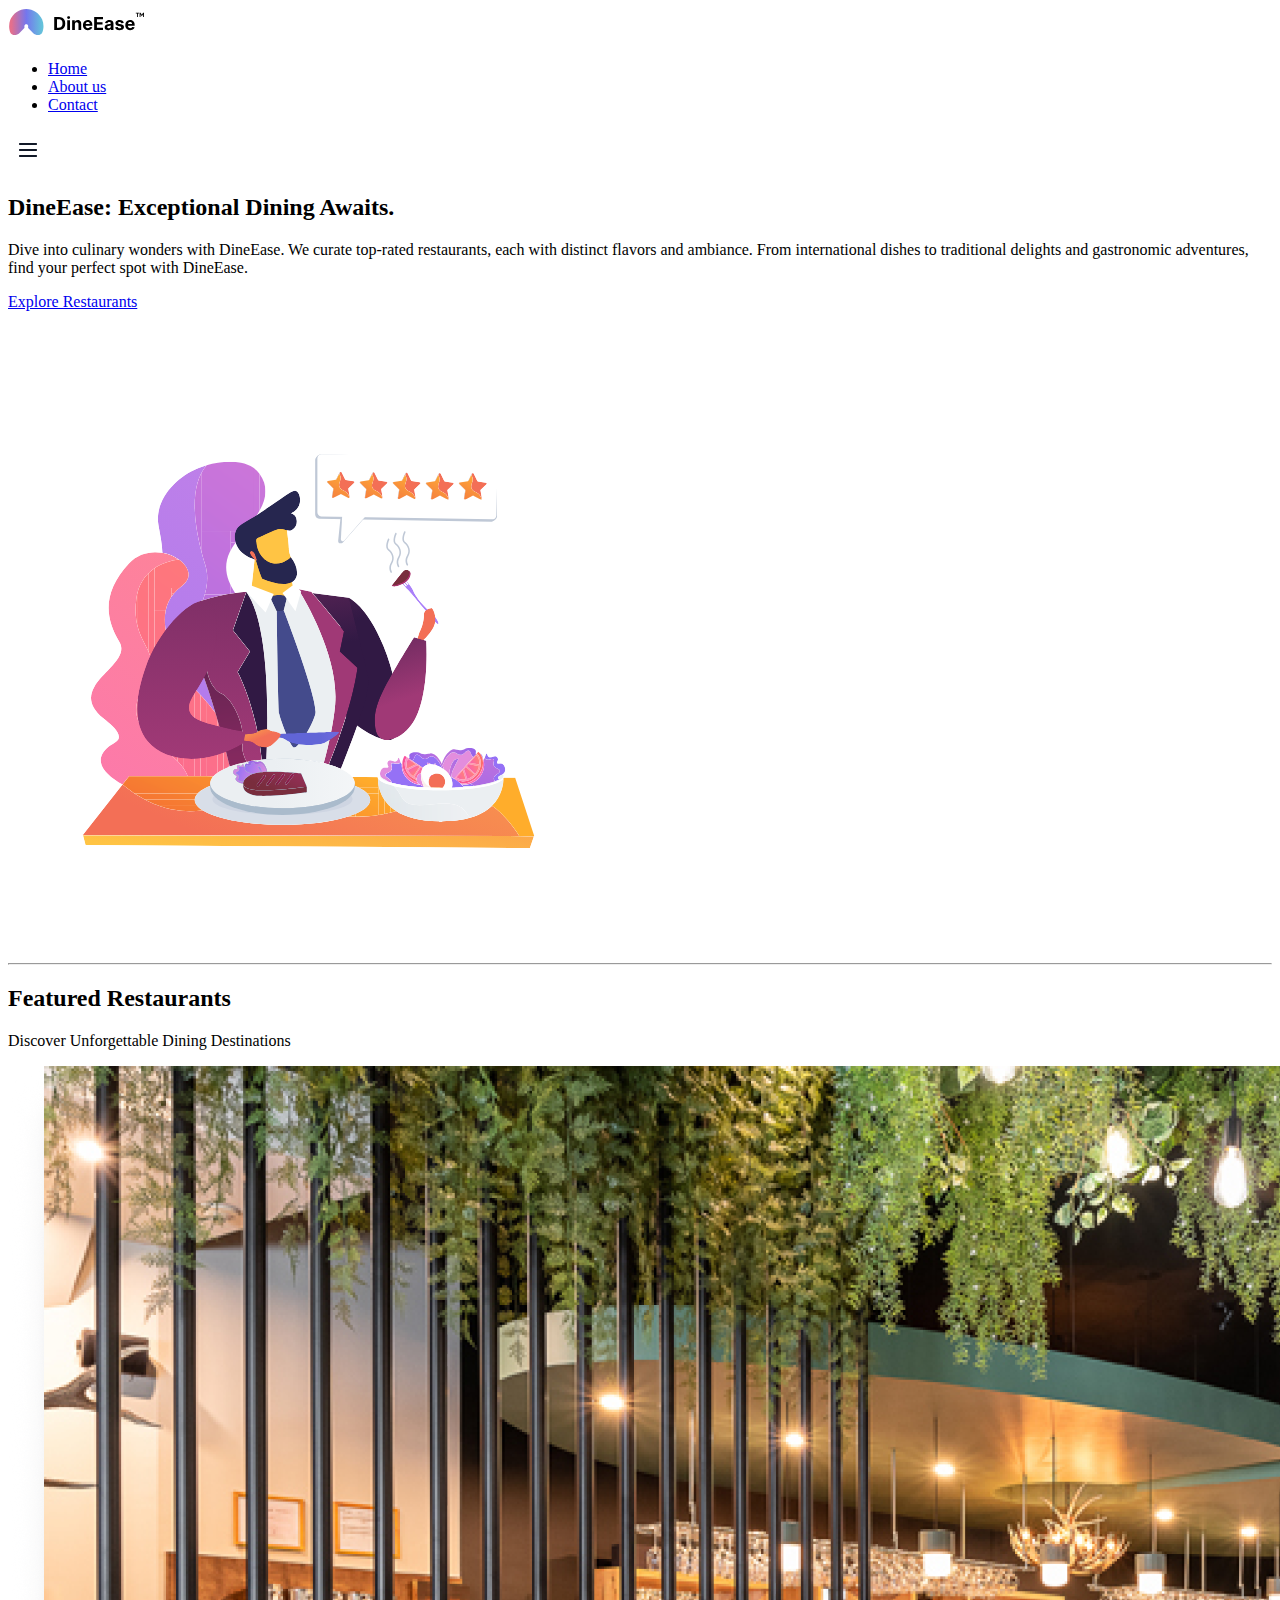
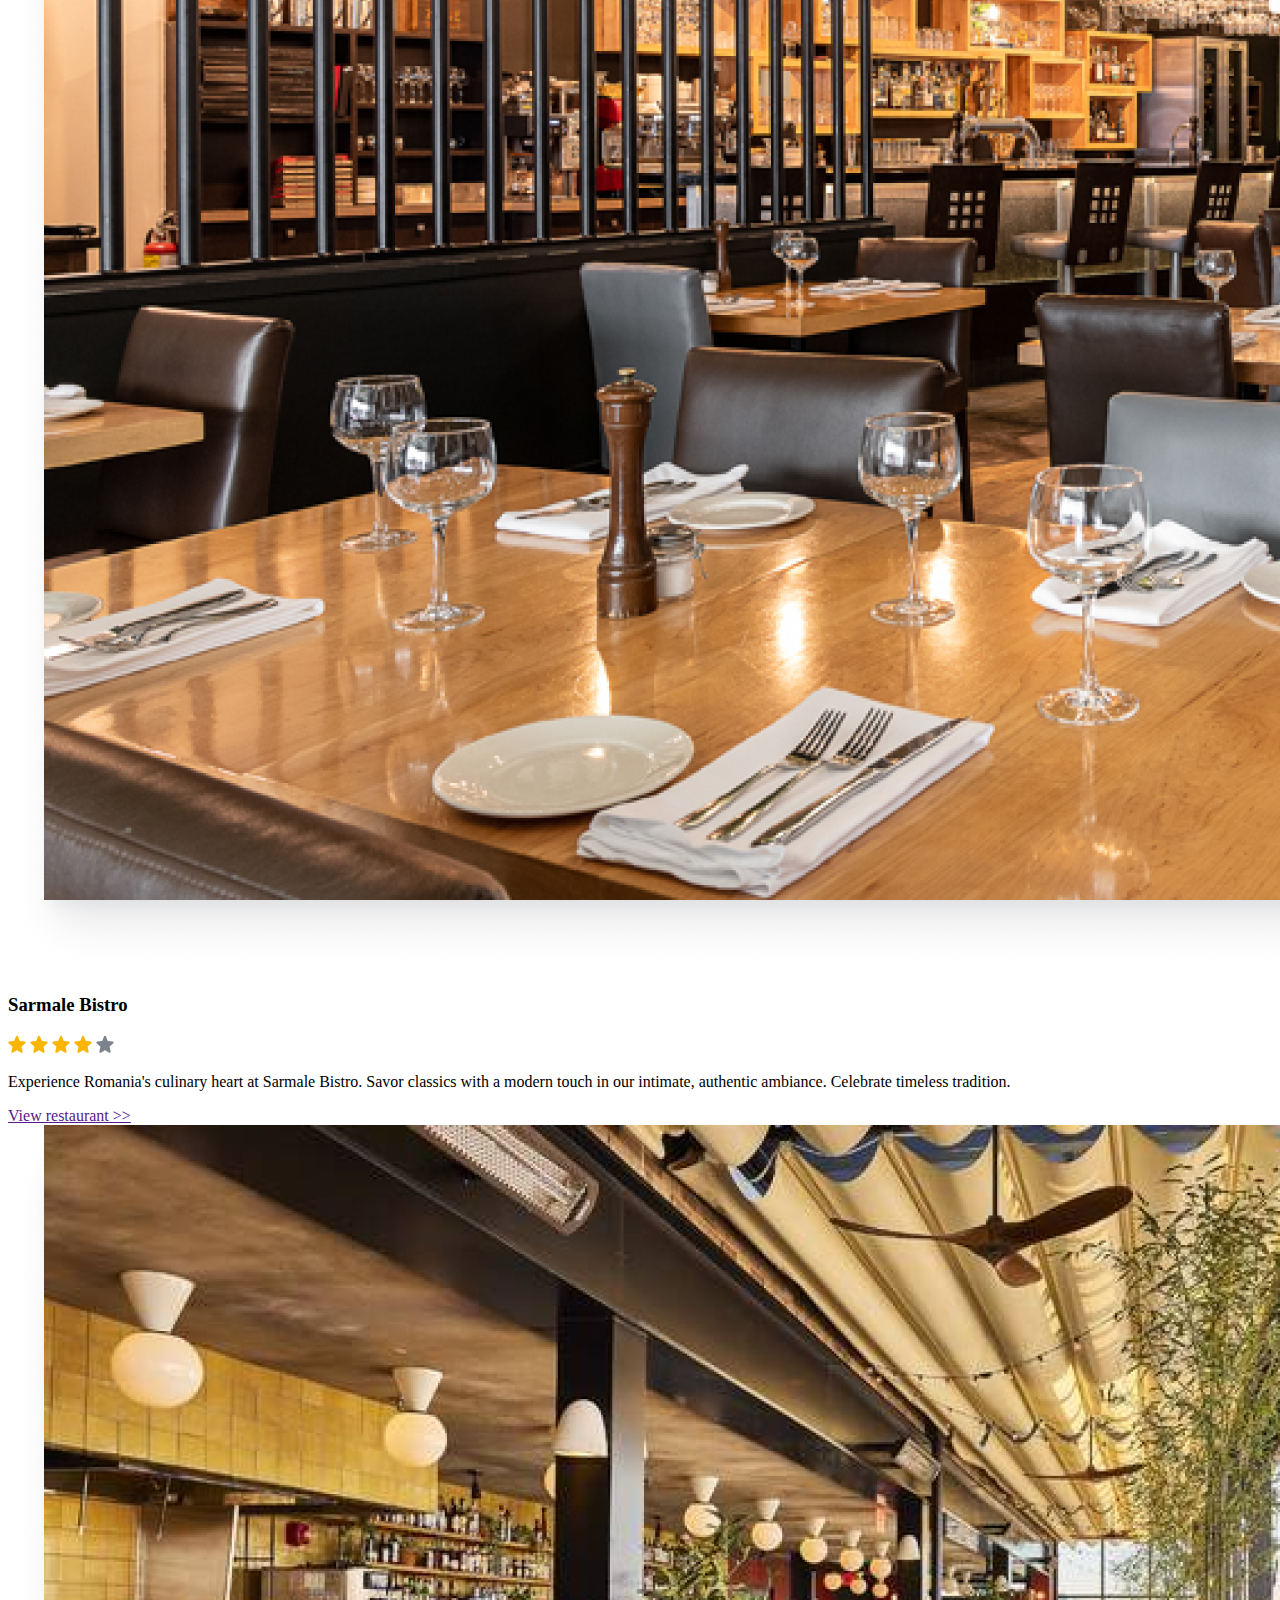
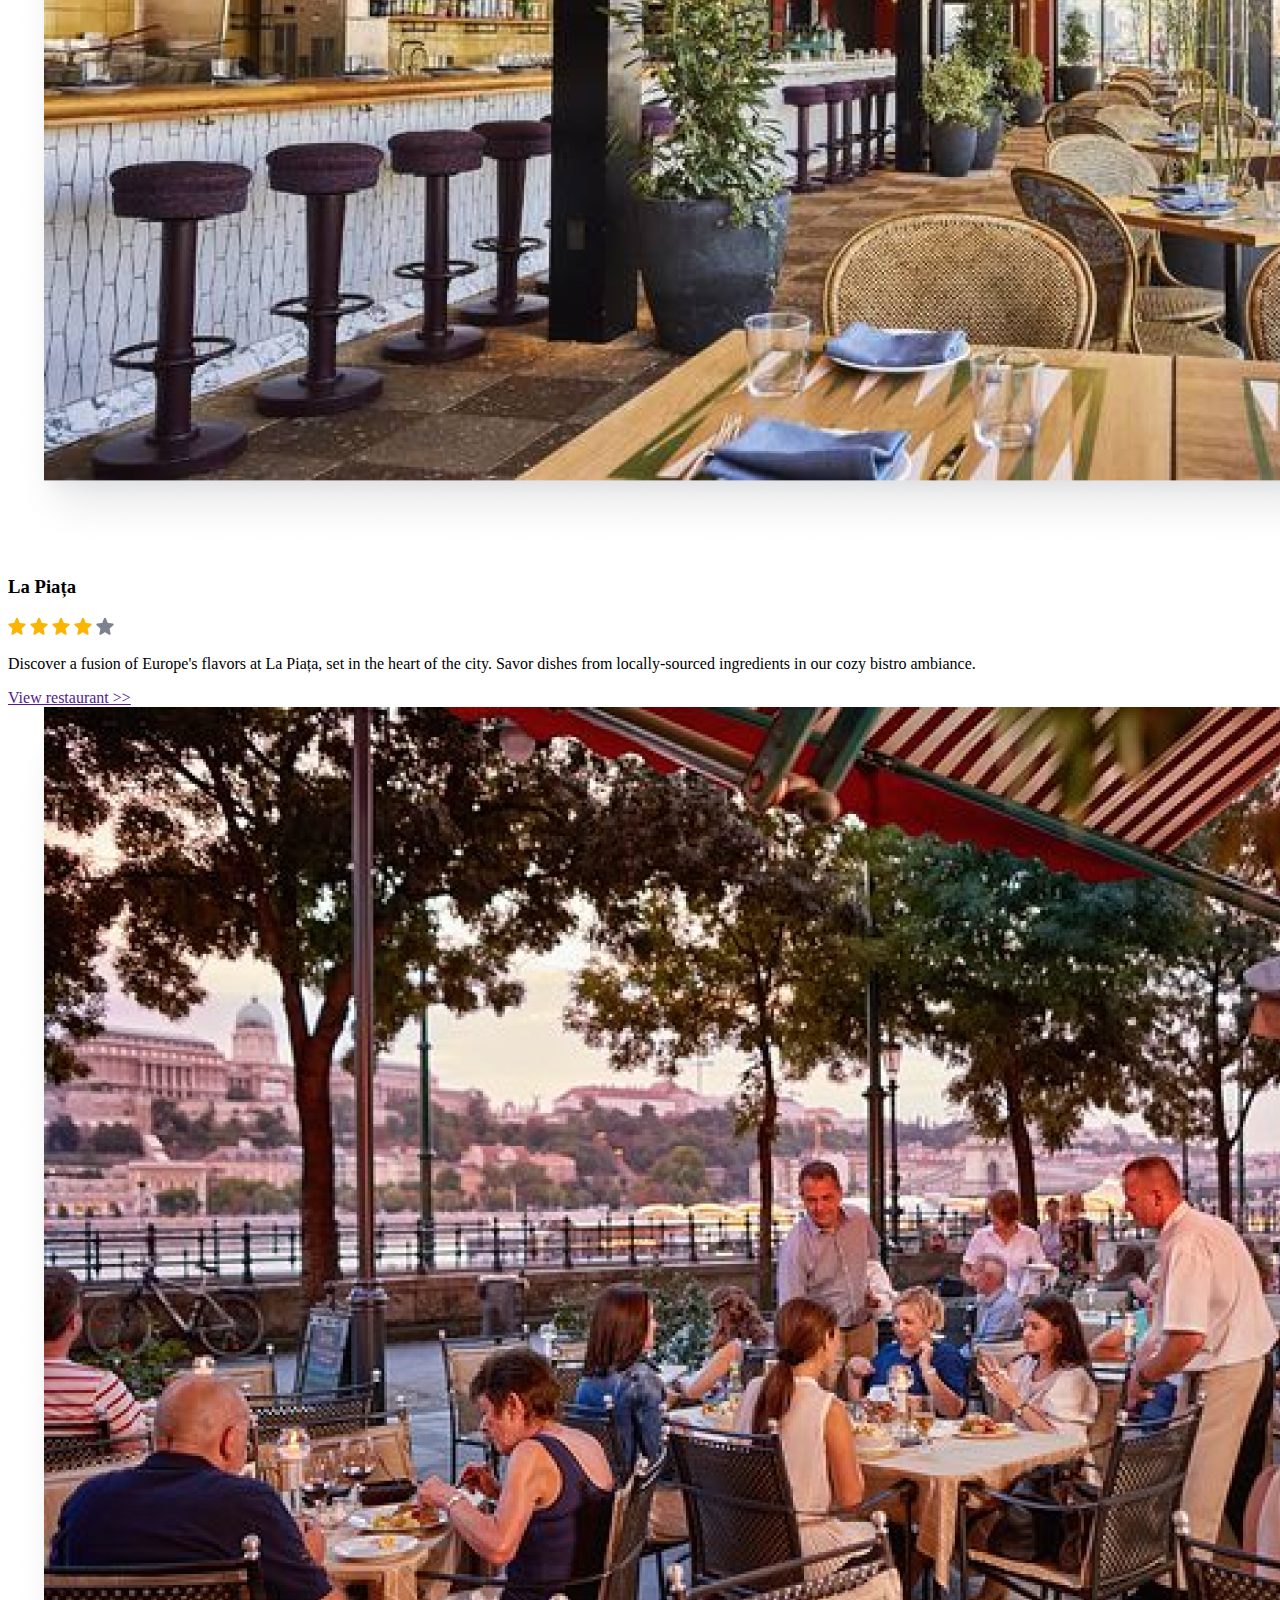
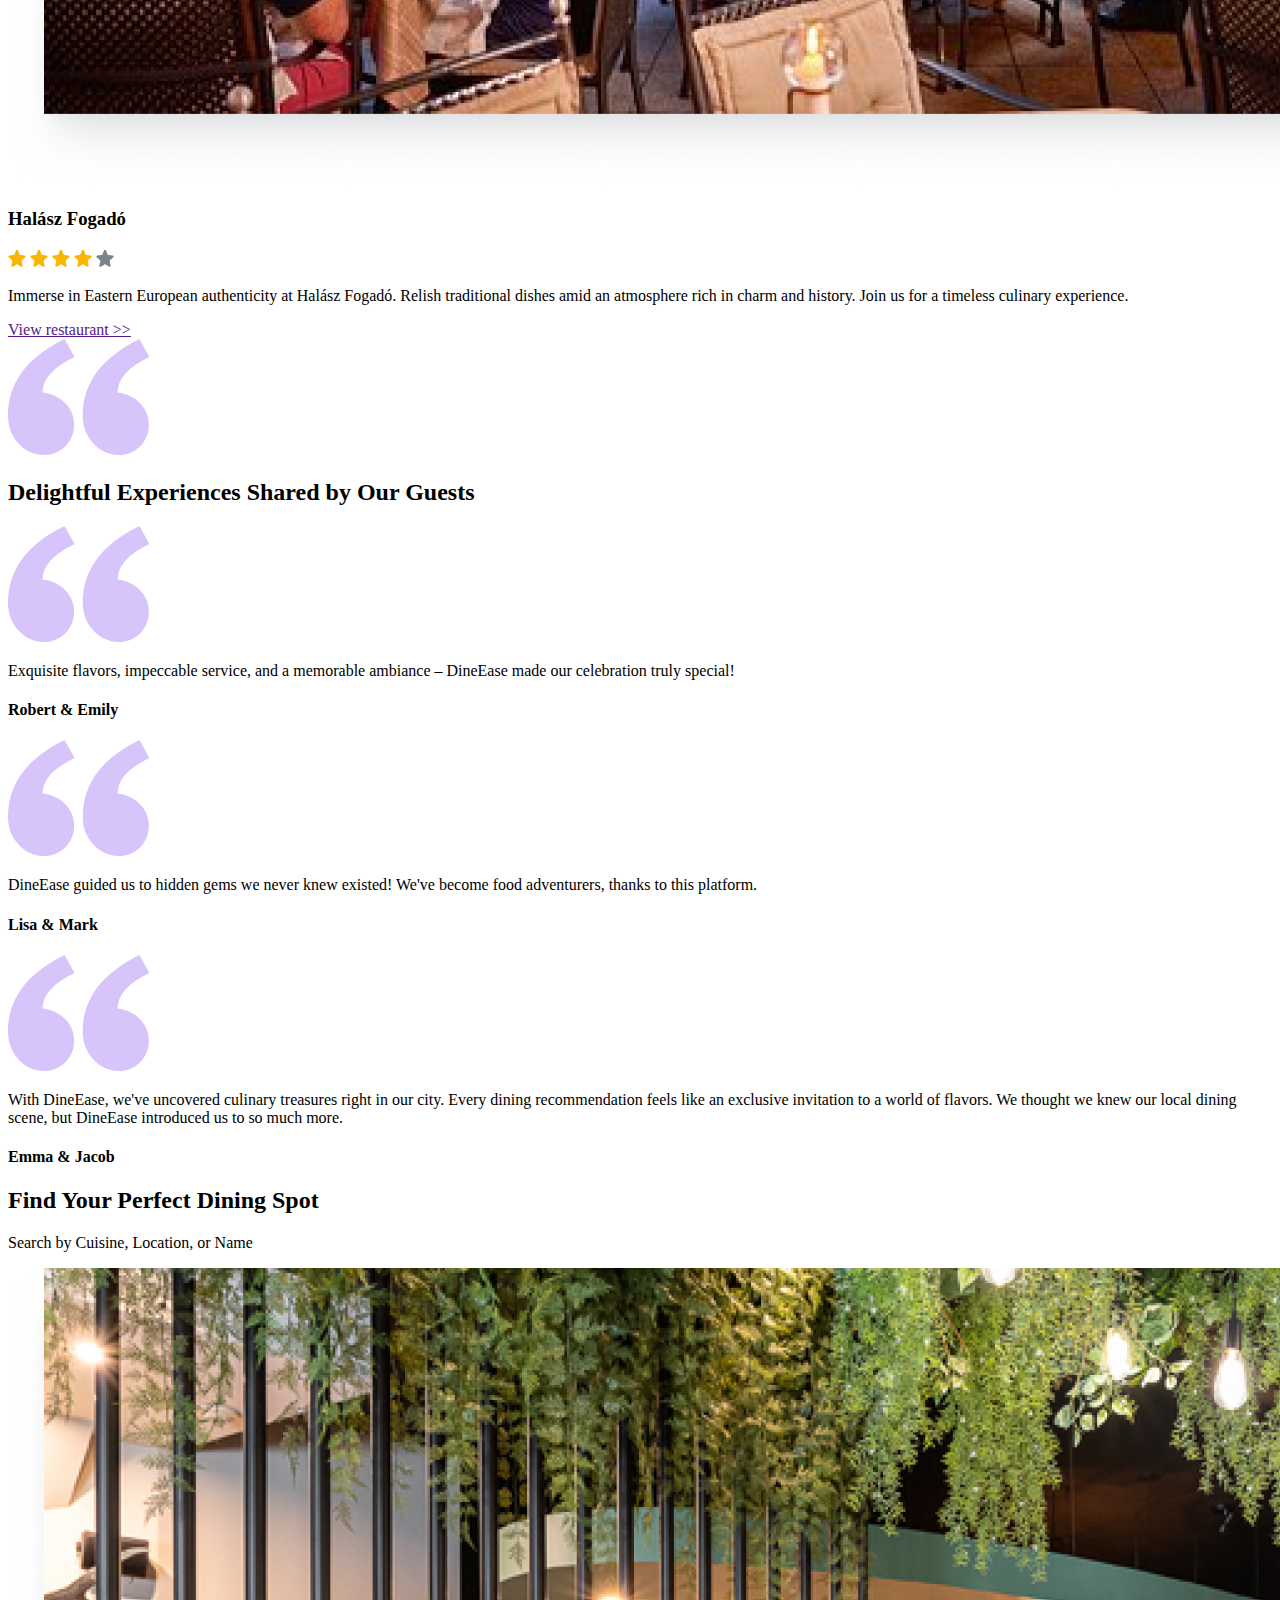
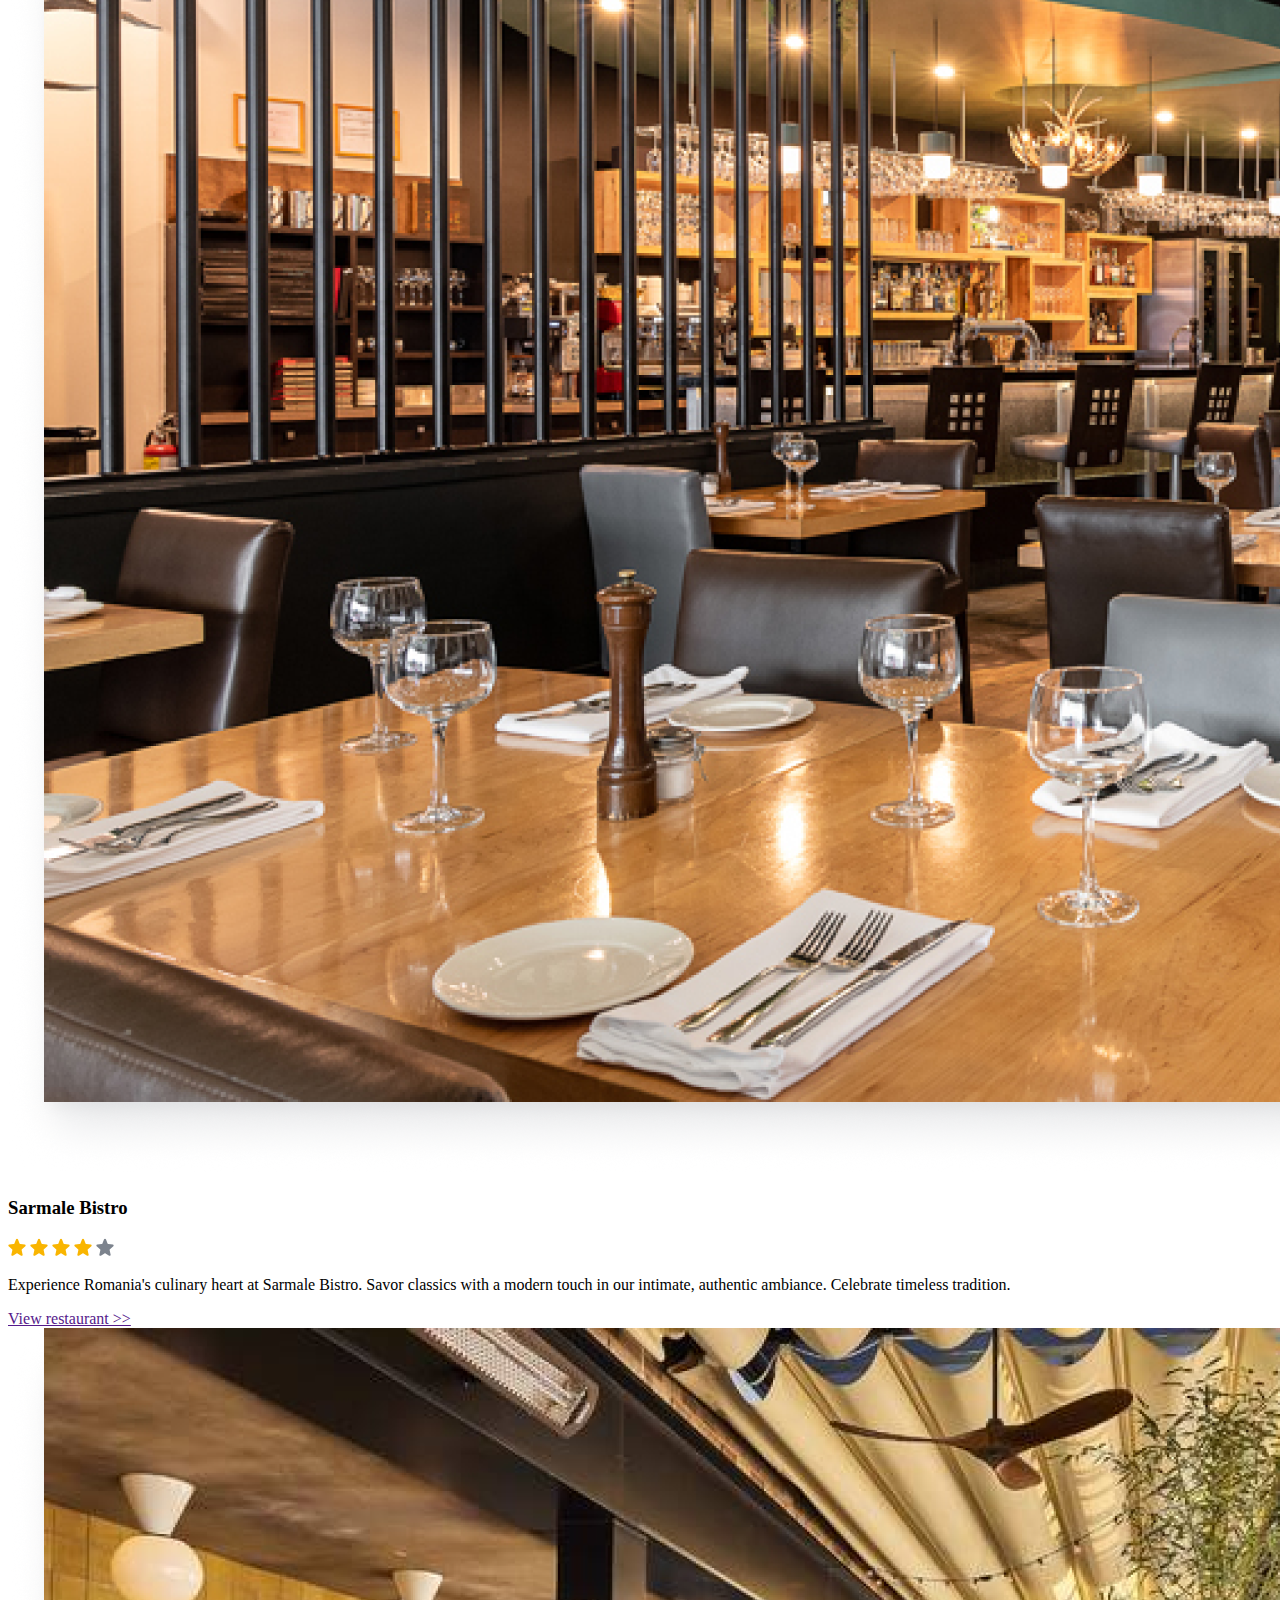
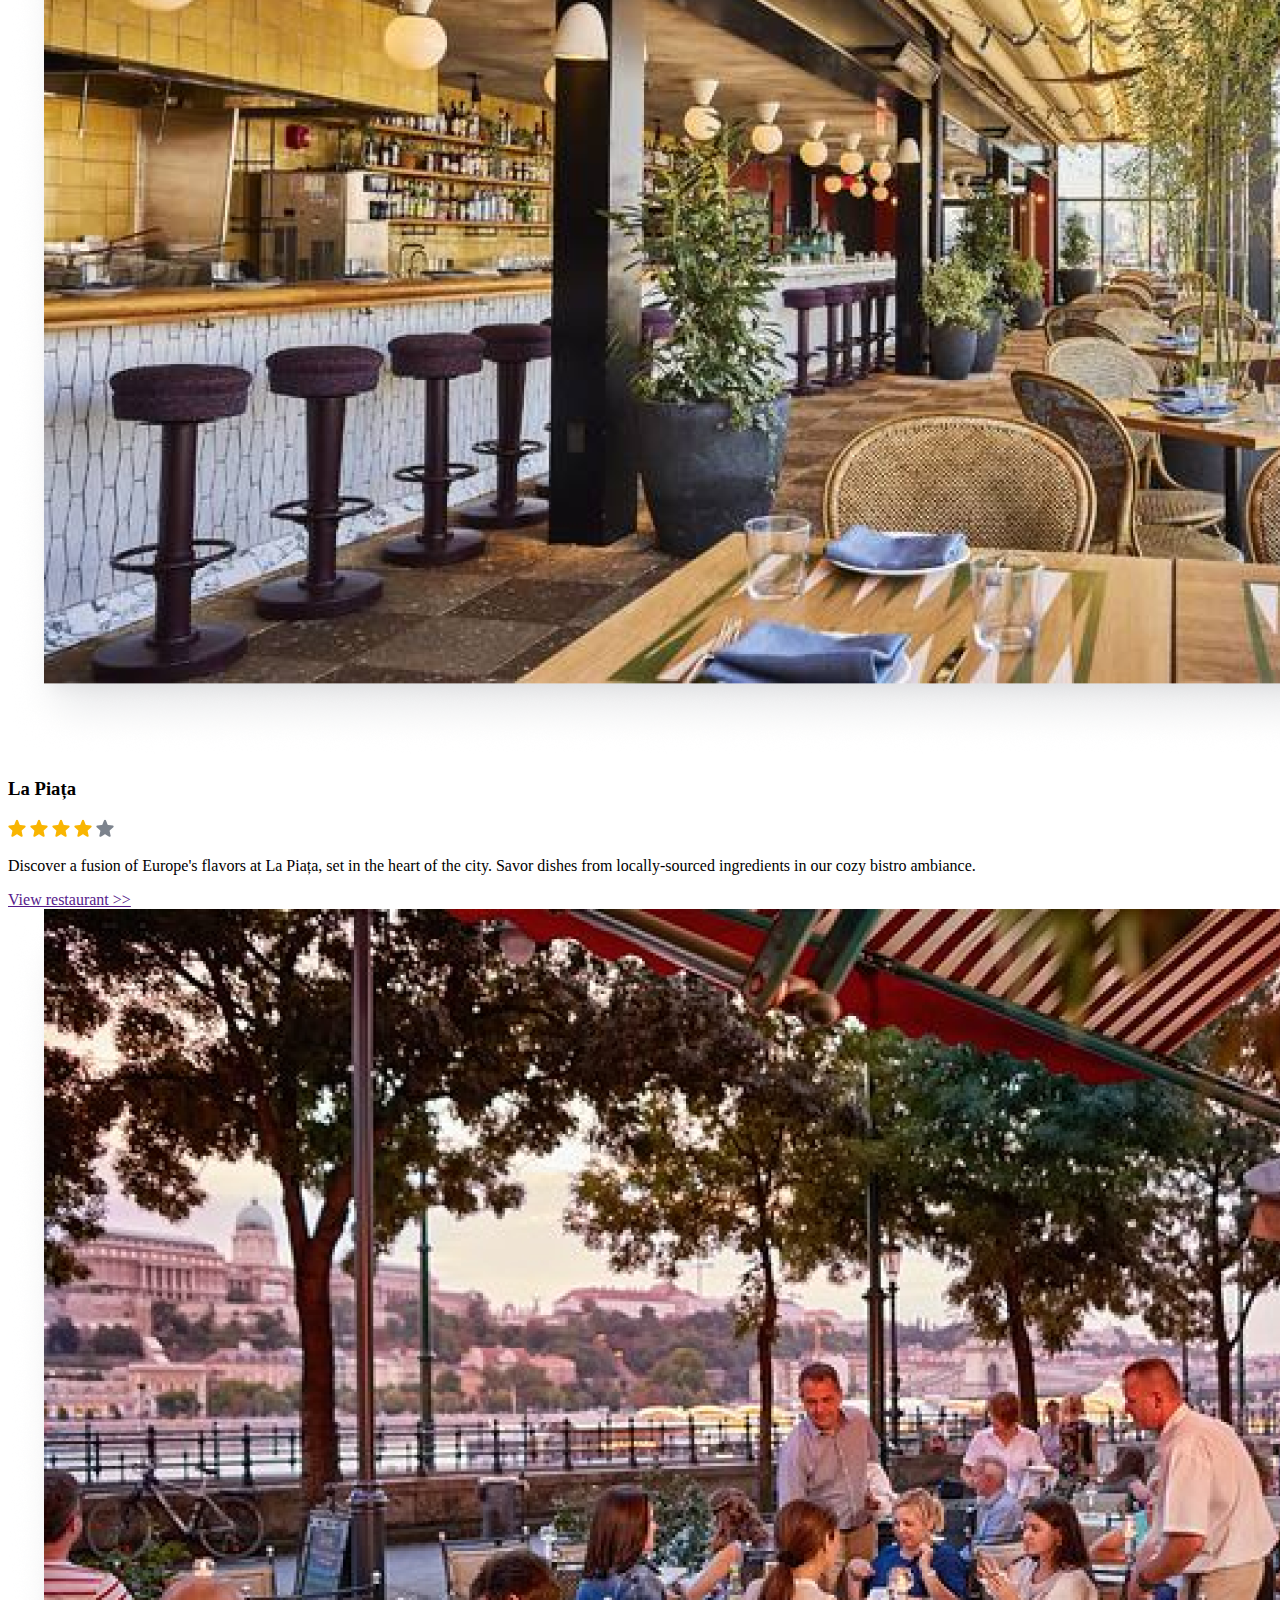
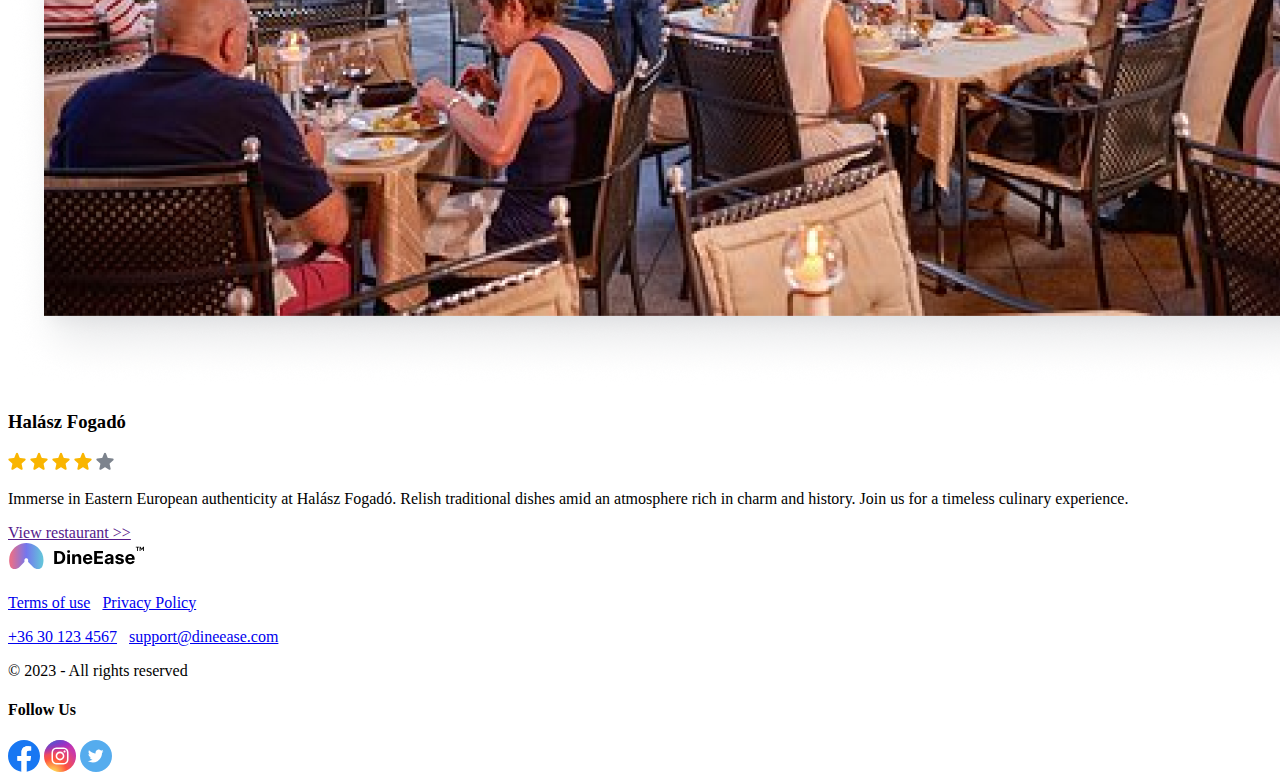
<file: index.html>
<!DOCTYPE html>
<html lang="en">
<head>
    <meta charset="UTF-8">
    <meta name="viewport" content="width=device-width, initial-scale=1.0">
    <link rel="icon" href="assets/Logomarkvector.svg"/>
    <link rel="stylesheet" href="style/index.css">
    <title>Home</title>
</head>
<body>
    <header class="header">
        <div class="header-left">
            <img class="header-logo" src="assets/Logovector.svg" atl="Dine Easy Logo" />
            <nav class="header-nav">
                <ul>
                    <li><a href="index.html">Home</a></li>
                    <li><a href="about.html">About us</a></li>
                    <li><a href="contact.html">Contact</a></li>
                </ul>
            </nav>
        </div>
        
        <img class="header-menu" src="assets/Menu Icon.png" alt="Menu Icon"/>
    </header>
    <main class="main">
        <section class="hero">
            <div class="hero-text">
                <h2 class="hero-title">DineEase: Exceptional Dining Awaits.</h2>
                <p class="hero-description">Dive into culinary wonders with DineEase. We curate top-rated restaurants, each with distinct flavors and ambiance. From international dishes to traditional delights and gastronomic adventures, find your perfect spot with DineEase.</p>
                <a class="button" href="#featured">Explore Restaurants</a>
            </div>
            <img class="hero-img" src="assets/Hero Illustrationvector.svg" alt="Illustration of a man eating on a table" />
        </section>
        <hr>
        <section id="featured" class="featured">
            <h2 class="featured-title">Featured Restaurants</h2>
            <p class="featured-desc">Discover Unforgettable Dining Destinations</p>
            <div class="featured-list">
                <div class="featured-card card">
                        <img class="featured-card-image" src="assets/Restaurant1@3x.png" alt="Image of Restaurant 1"/>
                        <div class="featured-card-title-div">
                            <h3 class="featured-card-title">Sarmale Bistro</h3>
                            <div class="featured-card-note">
                                <img src="assets/Star Icon.svg" alt="Full star" >
                                <img src="assets/Star Icon.svg" alt="Full star" >
                                <img src="assets/Star Icon.svg" alt="Full star" >
                                <img src="assets/Star Icon.svg" alt="Full star" >
                                <img src="assets/Star Icon gray.svg" alt="Empty star" >
                            </div>
                        </div>
                        <p class="featured-card-desc">Experience Romania's culinary heart at Sarmale Bistro. Savor classics with a modern touch in our intimate, authentic ambiance. Celebrate timeless tradition.</p>
                        <a class="featured-card-see" href="">View restaurant >></a>
                </div>

                <div class="featured-card card">
                        <img class="featured-card-image" src="assets/Restaurant2@3x.png" alt="Image of Restaurant 2"/>
                        <div class="featured-card-title-div">
                            <h3 class="featured-card-title">La Piața</h3>
                            <div class="featured-card-note">
                                <img src="assets/Star Icon.svg" alt="Full star" >
                                <img src="assets/Star Icon.svg" alt="Full star" >
                                <img src="assets/Star Icon.svg" alt="Full star" >
                                <img src="assets/Star Icon.svg" alt="Full star" >
                                <img src="assets/Star Icon gray.svg" alt="Empty star" >
                            </div>
                        </div>
                        <p class="featured-card-desc">Discover a fusion of Europe's flavors at La Piața, set in the heart of the city. Savor dishes from locally-sourced ingredients in our cozy bistro ambiance.
</p>
                        <a class="featured-card-see" href="">View restaurant >></a>
                </div>

                <div class="featured-card card">
                        <img class="featured-card-image" src="assets/Restaurant3@3x.png" alt="Image of Restaurant 3"/>
                        <div class="featured-card-title-div">
                            <h3 class="featured-card-title">Halász Fogadó</h3>
                            <div class="featured-card-note">
                                <img src="assets/Star Icon.svg" alt="Full star" >
                                <img src="assets/Star Icon.svg" alt="Full star" >
                                <img src="assets/Star Icon.svg" alt="Full star" >
                                <img src="assets/Star Icon.svg" alt="Full star" >
                                <img src="assets/Star Icon gray.svg" alt="Empty star" >
                            </div>
                        </div>
                        <p class="featured-card-desc">Immerse in Eastern European authenticity at Halász Fogadó. Relish traditional dishes amid an atmosphere rich in charm and history. Join us for a timeless culinary experience.
</p>
                        <a class="featured-card-see" href="">View restaurant >></a>
                </div>
            </div>
        </section>

        <section class="experiences">
            <div class="experiences-title-container">
                <img class="experiences-title-img" alt="Quote mark" src="assets/Quote mark.svg">
                <h2 class="experiences-title">Delightful Experiences Shared by Our Guests</h2>
                <div class="experiences-list">
                    <div class="experiences-card card">
                        <img class="experiences-card-quote" alt="Quote mark" src="assets/Quote mark.svg">
                        <p class="experiences-comment">Exquisite flavors, impeccable service, and a memorable ambiance – DineEase made our celebration truly special!</p>
                        <h4 class="experiences-author">Robert & Emily</h4>
                    </div>
                    <div class="experiences-card card">
                        <img class="experiences-card-quote" alt="Quote mark" src="assets/Quote mark.svg">
                        <p class="experiences-comment">DineEase guided us to hidden gems we never knew existed! We've become food adventurers, thanks to this platform.</p>
                        <h4 class="experiences-author">Lisa & Mark</h4>
                    </div>
                    <div class="experiences-card card">
                        <img class="experiences-card-quote" alt="Quote mark" src="assets/Quote mark.svg">
                        <p class="experiences-comment">With DineEase, we've uncovered culinary treasures right in our city. Every dining recommendation feels like an exclusive invitation to a world of flavors. We thought we knew our local dining scene, but DineEase introduced us to so much more.</p>
                        <h4 class="experiences-author">Emma & Jacob</h4>
                    </div>
                </div>
            </div>
        </section>
        <section class="find">
            <h2 class="find-title">Find Your Perfect Dining Spot</h2>
            <p class="find-desc">Search by Cuisine, Location, or Name</p>
            <div class="featured-list">
                <div class="featured-card card">
                        <img class="featured-card-image" src="assets/Restaurant1@3x.png" alt="Image of Restaurant 1"/>
                        <div class="featured-card-title-div">
                            <h3 class="featured-card-title">Sarmale Bistro</h3>
                            <div class="featured-card-note">
                                <img src="assets/Star Icon.svg" alt="Full star" >
                                <img src="assets/Star Icon.svg" alt="Full star" >
                                <img src="assets/Star Icon.svg" alt="Full star" >
                                <img src="assets/Star Icon.svg" alt="Full star" >
                                <img src="assets/Star Icon gray.svg" alt="Empty star" >
                            </div>
                        </div>
                        <p class="featured-card-desc">Experience Romania's culinary heart at Sarmale Bistro. Savor classics with a modern touch in our intimate, authentic ambiance. Celebrate timeless tradition.</p>
                        <a class="featured-card-see" href="">View restaurant >></a>
                </div>

                <div class="featured-card card">
                        <img class="featured-card-image" src="assets/Restaurant2@3x.png" alt="Image of Restaurant 2"/>
                        <div class="featured-card-title-div">
                            <h3 class="featured-card-title">La Piața</h3>
                            <div class="featured-card-note">
                                <img src="assets/Star Icon.svg" alt="Full star" >
                                <img src="assets/Star Icon.svg" alt="Full star" >
                                <img src="assets/Star Icon.svg" alt="Full star" >
                                <img src="assets/Star Icon.svg" alt="Full star" >
                                <img src="assets/Star Icon gray.svg" alt="Empty star" >
                            </div>
                        </div>
                        <p class="featured-card-desc">Discover a fusion of Europe's flavors at La Piața, set in the heart of the city. Savor dishes from locally-sourced ingredients in our cozy bistro ambiance.
</p>
                        <a class="featured-card-see" href="">View restaurant >></a>
                </div>

                <div class="featured-card card">
                        <img class="featured-card-image" src="assets/Restaurant3@3x.png" alt="Image of Restaurant 3"/>
                        <div class="featured-card-title-div">
                            <h3 class="featured-card-title">Halász Fogadó</h3>
                            <div class="featured-card-note">
                                <img src="assets/Star Icon.svg" alt="Full star" >
                                <img src="assets/Star Icon.svg" alt="Full star" >
                                <img src="assets/Star Icon.svg" alt="Full star" >
                                <img src="assets/Star Icon.svg" alt="Full star" >
                                <img src="assets/Star Icon gray.svg" alt="Empty star" >
                            </div>
                        </div>
                        <p class="featured-card-desc">Immerse in Eastern European authenticity at Halász Fogadó. Relish traditional dishes amid an atmosphere rich in charm and history. Join us for a timeless culinary experience.
</p>
                        <a class="featured-card-see" href="">View restaurant >></a>
                </div>
            </div>
        </section>
    </main>
    <footer class="footer">
        <div class="footer-info">
            <img src="assets/Logovector.svg" alt />
            <p><a href="terms.html">Terms of use</a>&nbsp;&nbsp;&nbsp;<a href="privacy.html">Privacy Policy</a></p>
            <p><a href="tel:+36 30 123 4567">+36 30 123 4567</a>&nbsp;&nbsp;&nbsp;<a href="mailto:support@dineease.com">support@dineease.com</a></p>
            <p class="footer-info-copy">&copy; 2023 - All rights reserved</p>
        </div>
        <div class="footer-networks">
            <h4>Follow Us</h4>
            <div>
                <a href=""><img src="assets/Facebook Iconvector.svg" alt="Facebook logo"></a>
                <a href=""><img src="assets/Instagram Iconvector.svg" alt="Instagram logo"></a>
                <a href=""><img src="assets/Twitter Iconvector.svg" alt="Twitter logo"></a>
            </div>
        </div>
    </footer>
</body>
</html>
</file>
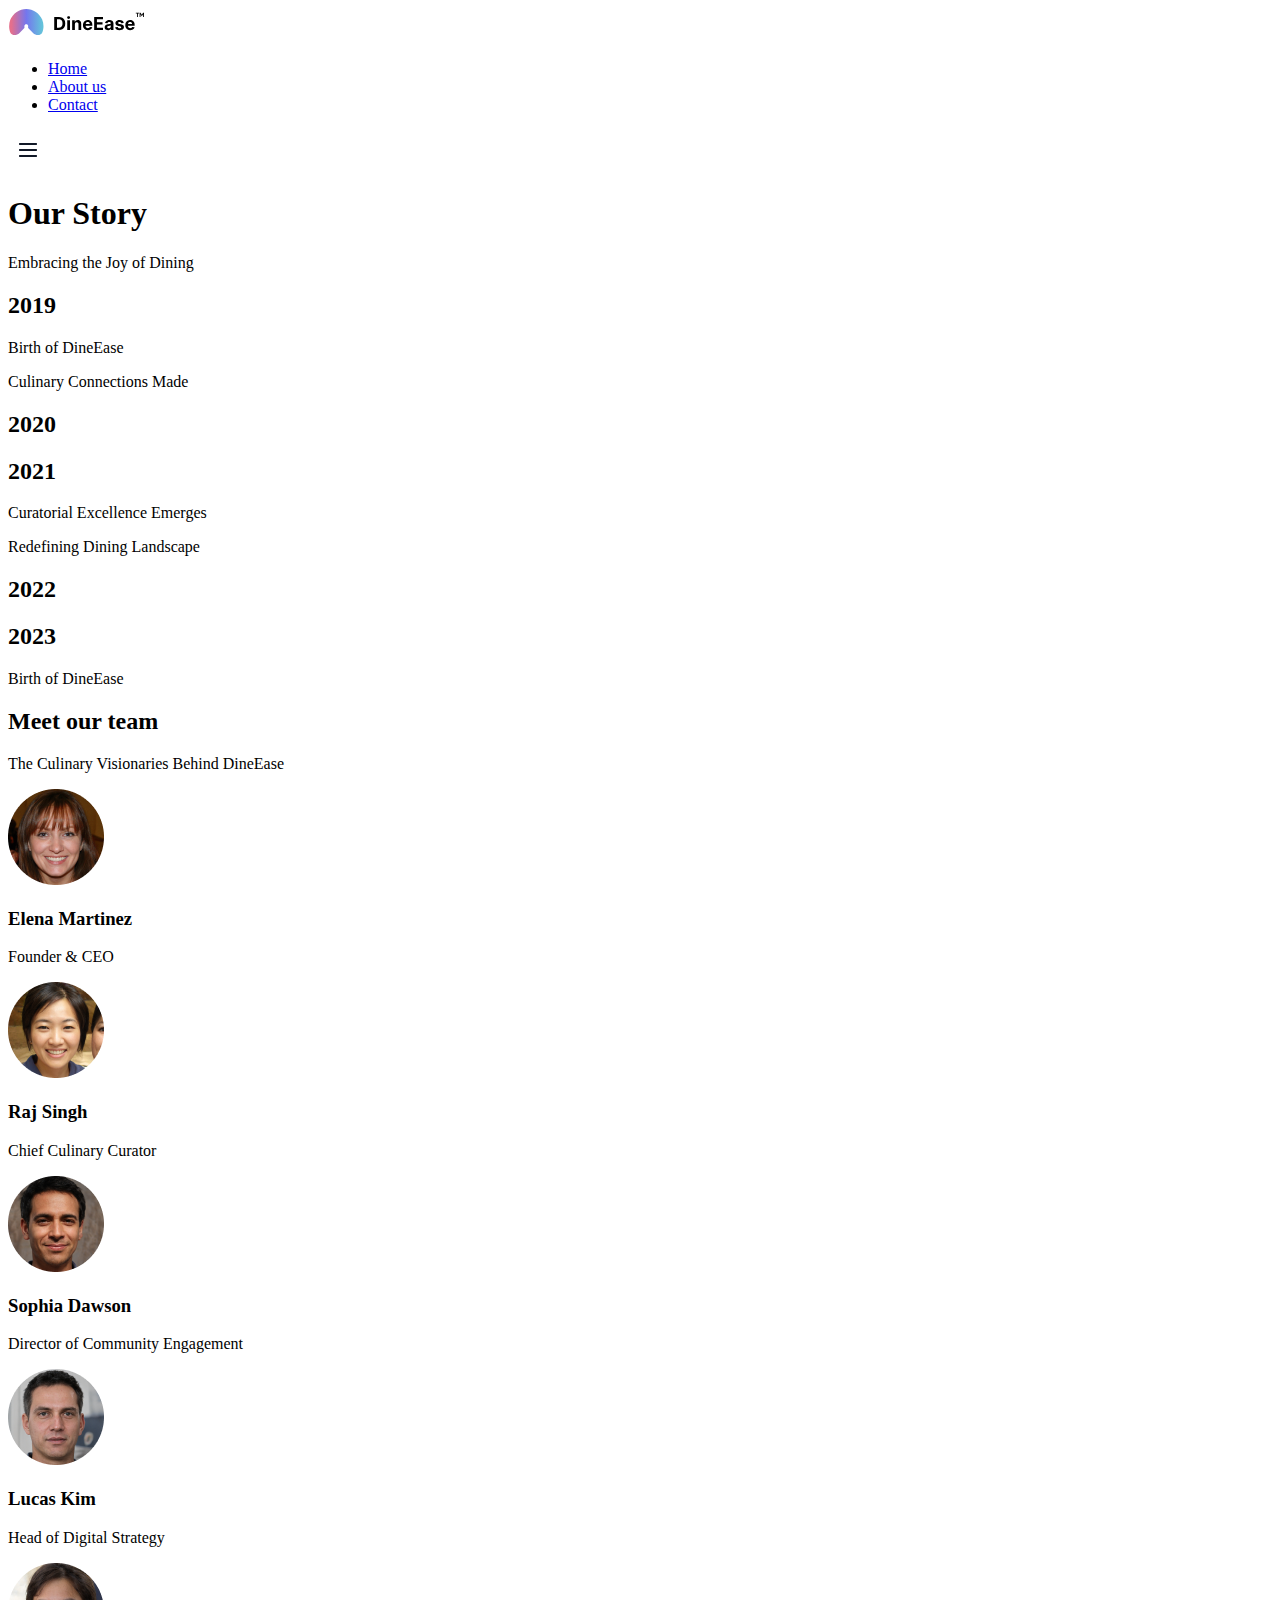
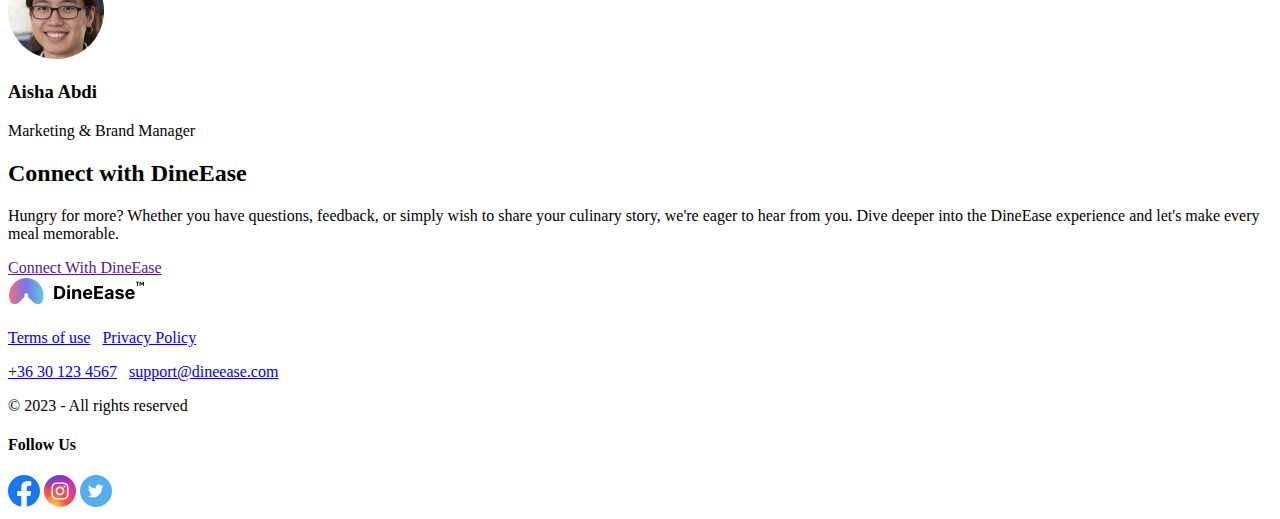
<file: about.html>
<!DOCTYPE html>
<html lang="en">
<head>
    <meta charset="UTF-8">
    <link rel="icon" href="assets/Logomarkvector.svg"/>
    <meta name="viewport" content="width=device-width, initial-scale=1.0">
    <link rel="stylesheet" href="style/index.css">
    <title>About</title>
</head>
<body>
    <header class="header">
        <div class="header-left">
            <img class="header-logo" src="assets/Logovector.svg" atl="Dine Easy Logo" />
            <nav class="header-nav">
                <ul>
                    <li><a href="index.html">Home</a></li>
                    <li><a href="about.html">About us</a></li>
                    <li><a href="contact.html">Contact</a></li>
                </ul>
            </nav>
        </div>
        
        <img class="header-menu" src="assets/Menu Icon.png" alt="Menu Icon"/>
    </header>
    <main class="main">
        <section class="about">
            <h1 class="about-title">Our Story</h1>
            <p class="about-desc">Embracing the Joy of Dining</p>
            <div class="timeline">
                <div class="timeline-bar"></div>
                <div class="timeline-bottom timeline-offset-1">
                    <div class="timeline-bottom-indicator"></div>

                    <h2>2019</h2>
                    <div class="timeline-top-arrow"></div>
                    <p>Birth of DineEase</p>
                </div>
                <div class="timeline-top timeline-offset-2">
                    <div class="timeline-top-indicator"></div>

                    <p>Culinary Connections Made</p>
                    <div class="timeline-bottom-arrow"></div>
                    <h2>2020</h2>
                </div>
                <div class="timeline-bottom timeline-offset-3">
                    <div class="timeline-bottom-indicator"></div>

                    <h2>2021</h2>
                    <div class="timeline-top-arrow"></div>
                    <p>Curatorial Excellence Emerges</p>
                </div>
                <div class="timeline-top timeline-offset-4">
                    <div class="timeline-top-indicator"></div>
                    <p>Redefining Dining Landscape</p>
                    <div class="timeline-bottom-arrow"></div>
                    <h2>2022</h2>
                </div>
                <div class="timeline-bottom timeline-offset-5">
                    <div class="timeline-bottom-indicator"></div>
                    <h2>2023</h2>
                    <div class="timeline-top-arrow"></div>
                    <p>Birth of DineEase</p>
                </div>
            </div>
            <h2 class="about-title">Meet our team</h2>
            <p class="about-desc">The Culinary Visionaries Behind DineEase</p>
            <div class="about-list">
                <div class="about-person">
                    <img class="about-person-img" src="assets/Person1.png" alt="Image of Elena Martinez">
                    <h3 class="about-person-title">Elena Martinez</h3>
                    <p class="about-person-role">Founder & CEO</p>
                </div>
                <div class="about-person">
                    <img class="about-person-img" src="assets/Person2.png" alt="Image of Raj Singh">
                    <h3 class="about-person-title">Raj Singh</h3>
                    <p class="about-person-role">Chief Culinary Curator</p>
                </div>
                <div class="about-person">
                    <img class="about-person-img" src="assets/Person3.png" alt="Image of Sophia Dawson">
                    <h3 class="about-person-title">Sophia Dawson</h3>
                    <p class="about-person-role">Director of Community Engagement</p>
                </div>
                <div class="about-person">
                    <img class="about-person-img" src="assets/Person4.png" alt="Image of Lucas Kim">
                    <h3 class="about-person-title">Lucas Kim</h3>
                    <p class="about-person-role">Head of Digital Strategy</p>
                </div>
                <div class="about-person">
                    <img class="about-person-img" src="assets/Person5.png" alt="Image of Aisha Abdi">
                    <h3 class="about-person-title">Aisha Abdi</h3>
                    <p class="about-person-role">Marketing & Brand Manager</p>
                </div>
            </div>
        </section>
        <section class="connect">
            <h2 class="connect-title">Connect with DineEase</h2>
            <p class="connect-desc">Hungry for more? Whether you have questions, feedback, or simply wish to share your culinary story, we're eager to hear from you. Dive deeper into the DineEase experience and let's make every meal memorable.</p>
            <a class="button" href="">Connect With DineEase</a>
        </section>
    </main>
    <footer class="footer">
        <div class="footer-info">
            <img src="assets/Logovector.svg" alt />
            <p><a href="terms.html">Terms of use</a>&nbsp;&nbsp;&nbsp;<a href="privacy.html">Privacy Policy</a></p>
            <p><a href="tel:+36 30 123 4567">+36 30 123 4567</a>&nbsp;&nbsp;&nbsp;<a href="mailto:support@dineease.com">support@dineease.com</a></p>
            <p class="footer-info-copy">&copy; 2023 - All rights reserved</p>
        </div>
        <div class="footer-networks">
            <h4>Follow Us</h4>
            <div>
                <a href=""><img src="assets/Facebook Iconvector.svg" alt="Facebook logo"></a>
                <a href=""><img src="assets/Instagram Iconvector.svg" alt="Instagram logo"></a>
                <a href=""><img src="assets/Twitter Iconvector.svg" alt="Twitter logo"></a>
            </div>
        </div>
    </footer>
</body>
</html>
</file>
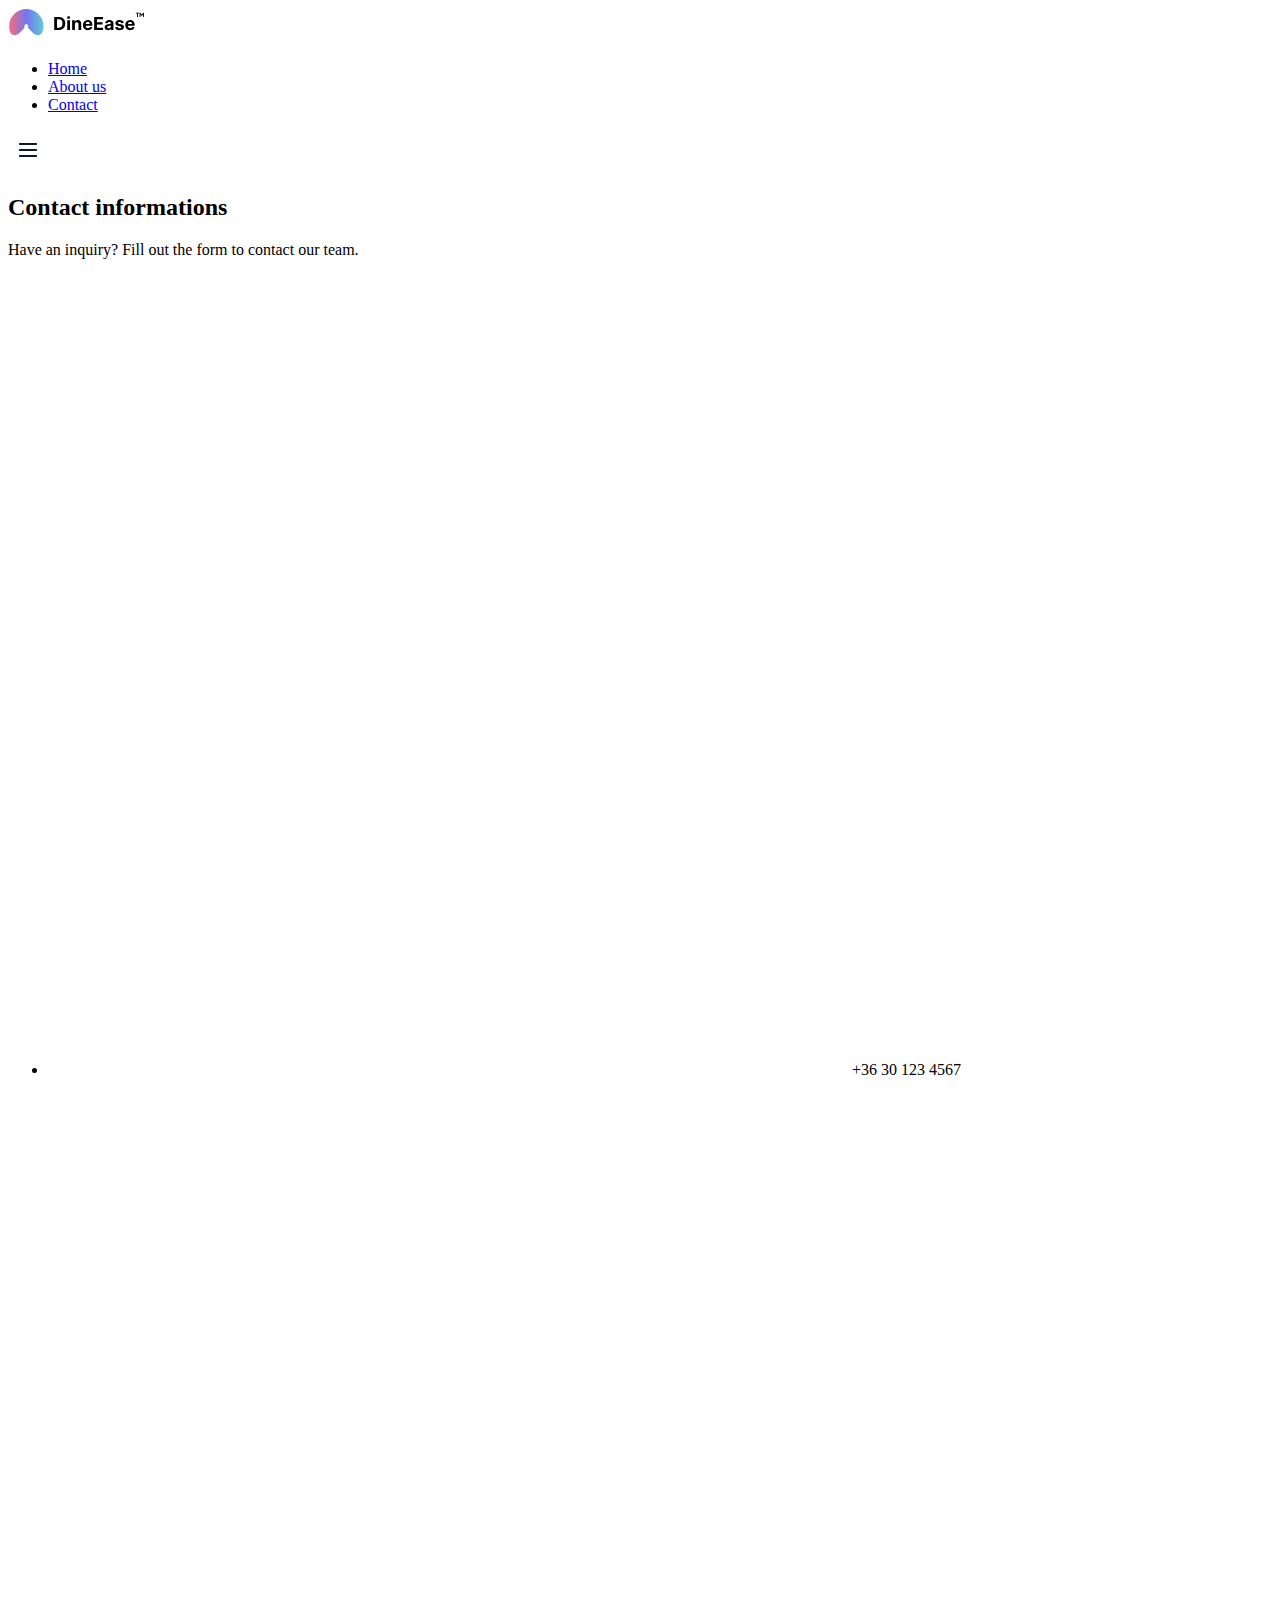
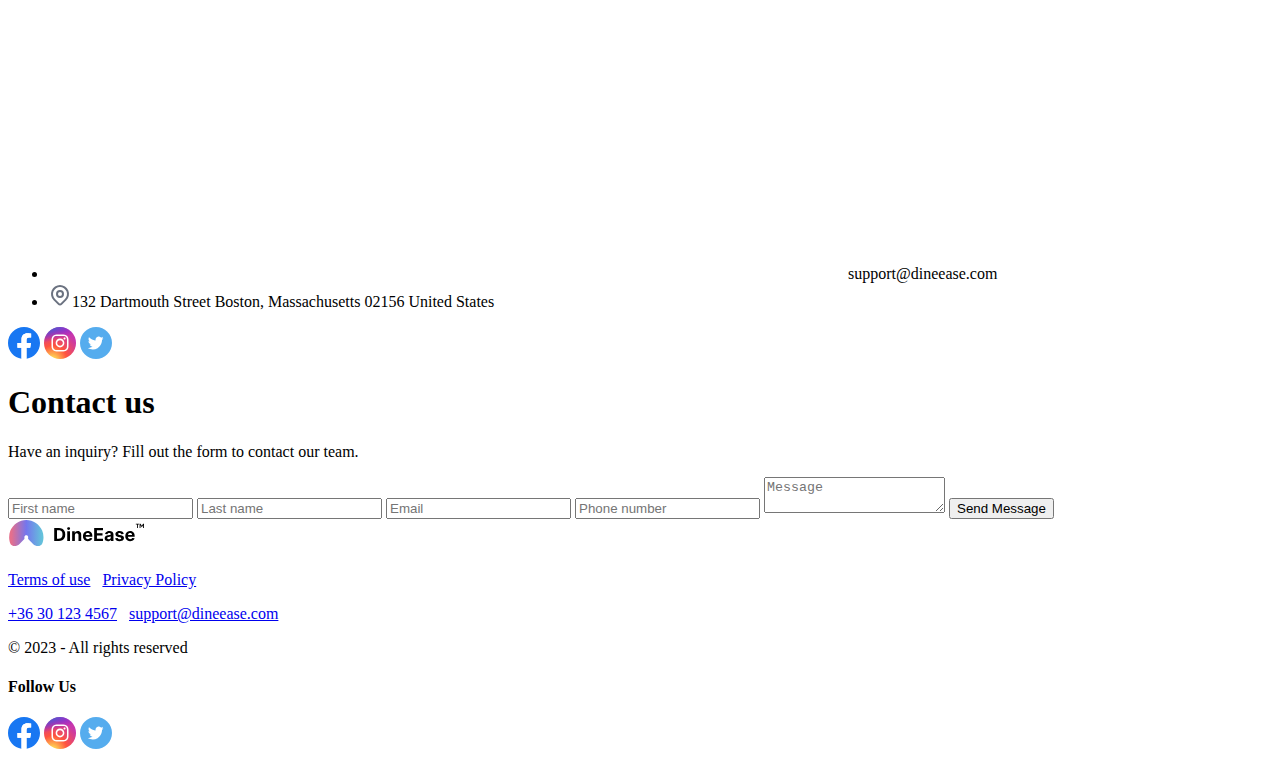
<file: contact.html>
<!DOCTYPE html>
<html lang="en">
<head>
    <meta charset="UTF-8">
    <link rel="icon" href="assets/Logomarkvector.svg"/>
    <meta name="viewport" content="width=device-width, initial-scale=1.0">
    <link rel="stylesheet" href="style/index.css">
    <title>Contact</title>
</head>
<body>
    <header class="header">
        <div class="header-left">
            <img class="header-logo" src="assets/Logovector.svg" atl="Dine Easy Logo" />
            <nav class="header-nav">
                <ul>
                    <li><a href="index.html">Home</a></li>
                    <li><a href="about.html">About us</a></li>
                    <li><a href="contact.html">Contact</a></li>
                </ul>
            </nav>
        </div>
        
        <img class="header-menu" src="assets/Menu Icon.png" alt="Menu Icon"/>
    </header>
    <main class="main">
        <section class="contact">
            <div class="contact-info">
                <div>
                    <h2 class="contact-info-title">Contact informations</h2>
                <p class="contact-info-desc">Have an inquiry? Fill out the form to contact our team.</p>
                </div>
                
                <ul class="contact-info-list">
                    <li class="contact-info-list-element"><img src="assets/phone-call.svg" alt="Phone icon"> +36 30 123 4567</li>
                    <li class="contact-info-list-element"><img src="assets/mail.svg" alt="Email icon">support@dineease.com</li>
                    <li class="contact-info-list-element"><img src="assets/Location Iconvector.svg" alt="Location icon">132 Dartmouth Street Boston, Massachusetts 02156 United States</li>
                </ul>
                <div>
                    <a href=""><img src="assets/Facebook Iconvector.svg" alt="Facebook logo"></a>
                    <a href=""><img src="assets/Instagram Iconvector.svg" alt="Instagram logo"></a>
                    <a href=""><img src="assets/Twitter Iconvector.svg" alt="Twitter logo"></a>
                </div>
            </div>
            <div>
                <h1 class="contact-form-title">Contact us</h1>
                <p>Have an inquiry? Fill out the form to contact our team.</p>
                <form class="contact-form">
                    <input placeholder="First name"/>
                    <input placeholder="Last name"/>
                    <input placeholder="Email"/>
                    <input placeholder="Phone number"/>
                    <textarea placeholder="Message"></textarea>
                    <button class="button">Send Message</button>
                </form>
            </div>
            
        </section>
    </main>
    <footer class="footer">
        <div class="footer-info">
            <img src="assets/Logovector.svg" alt />
            <p><a href="terms.html">Terms of use</a>&nbsp;&nbsp;&nbsp;<a href="privacy.html">Privacy Policy</a></p>
            <p><a href="tel:+36 30 123 4567">+36 30 123 4567</a>&nbsp;&nbsp;&nbsp;<a href="mailto:support@dineease.com">support@dineease.com</a></p>
            <p class="footer-info-copy">&copy; 2023 - All rights reserved</p>
        </div>
        <div class="footer-networks">
            <h4>Follow Us</h4>
            <div>
                <a href=""><img src="assets/Facebook Iconvector.svg" alt="Facebook logo"></a>
                <a href=""><img src="assets/Instagram Iconvector.svg" alt="Instagram logo"></a>
                <a href=""><img src="assets/Twitter Iconvector.svg" alt="Twitter logo"></a>
            </div>
        </div>
    </footer>
</body>
</html>
</file>
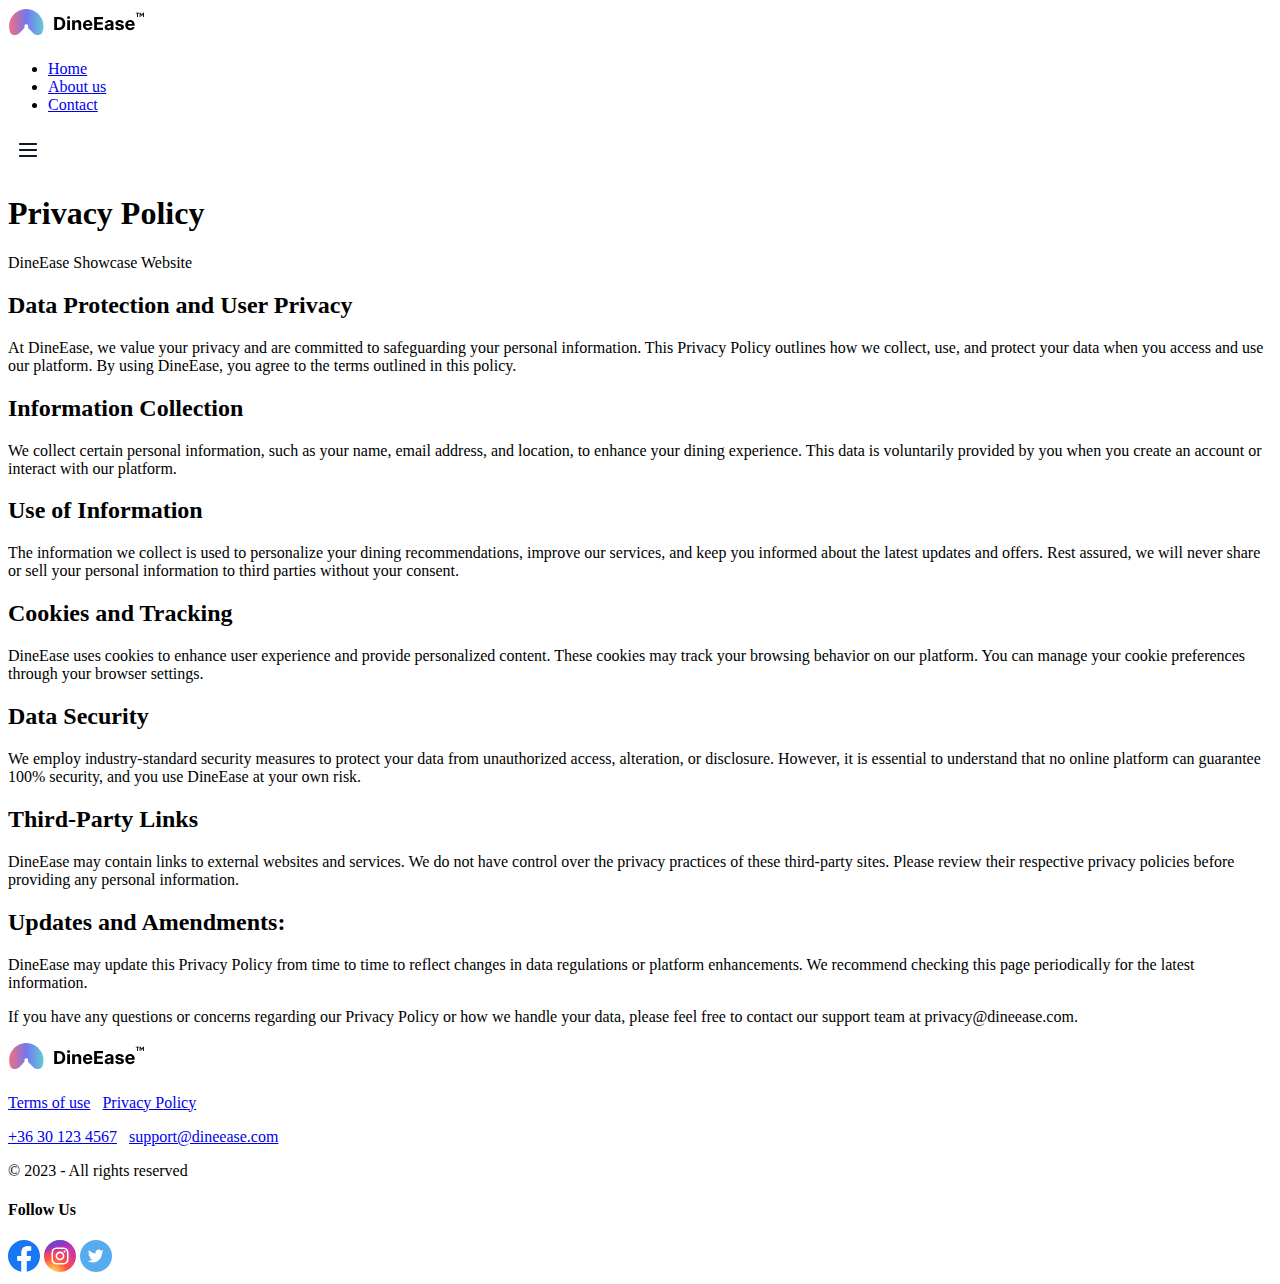
<file: privacy.html>
<!DOCTYPE html>
<html lang="en">
<head>
    <meta charset="UTF-8">
    <meta name="viewport" content="width=device-width, initial-scale=1.0">
    <link rel="stylesheet" href="style/index.css">
    <link rel="icon" href="assets/Logomarkvector.svg"/>
    <title>Privacy Policy</title>
</head>
<body>
    <header class="header">
        <div class="header-left">
            <img class="header-logo" src="assets/Logovector.svg" atl="Dine Easy Logo" />
            <nav class="header-nav">
                <ul>
                    <li><a href="index.html">Home</a></li>
                    <li><a href="about.html">About us</a></li>
                    <li><a href="contact.html">Contact</a></li>
                </ul>
            </nav>
        </div>
        
        <img class="header-menu" src="assets/Menu Icon.png" alt="Menu Icon"/>
    </header>
    <main class="main">
        <h1 class="cond-super">Privacy Policy</h1>
        <p class="cond-desc">DineEase Showcase Website</p>

        <h2 class="cond-titles">Data Protection and User Privacy</h2>

        <p class="cond-paragraph">At DineEase, we value your privacy and are committed to safeguarding your personal information. This Privacy Policy outlines how we collect, use, and protect your data when you access and use our platform. By using DineEase, you agree to the terms outlined in this policy.</p>

        <h2 class="cond-titles">Information Collection</h2>
        <p class="cond-paragraph">We collect certain personal information, such as your name, email address, and location, to enhance your dining experience. This data is voluntarily provided by you when you create an account or interact with our platform.</p>

        <h2 class="cond-titles">Use of Information</h2>
        <p class="cond-paragraph">The information we collect is used to personalize your dining recommendations, improve our services, and keep you informed about the latest updates and offers. Rest assured, we will never share or sell your personal information to third parties without your consent.</p>

        <h2 class="cond-titles">Cookies and Tracking</h2>
        <p class="cond-paragraph">DineEase uses cookies to enhance user experience and provide personalized content. These cookies may track your browsing behavior on our platform. You can manage your cookie preferences through your browser settings.</p>

        <h2 class="cond-titles">Data Security</h2>
        <p class="cond-paragraph">We employ industry-standard security measures to protect your data from unauthorized access, alteration, or disclosure. However, it is essential to understand that no online platform can guarantee 100% security, and you use DineEase at your own risk.</p>

        <h2 class="cond-titles">Third-Party Links</h2>
        <p class="cond-paragraph">DineEase may contain links to external websites and services. We do not have control over the privacy practices of these third-party sites. Please review their respective privacy policies before providing any personal information.</p>

        <h2 class="cond-titles">Updates and Amendments:</h2>
        <p class="cond-paragraph">DineEase may update this Privacy Policy from time to time to reflect changes in data regulations or platform enhancements. We recommend checking this page periodically for the latest information.</p>

        <p class="cond-paragraph">If you have any questions or concerns regarding our Privacy Policy or how we handle your data, please feel free to contact our support team at privacy@dineease.com.</p>

    </main>
    <footer class="footer">
        <div class="footer-info">
            <img src="assets/Logovector.svg" alt />
            <p><a href="terms.html">Terms of use</a>&nbsp;&nbsp;&nbsp;<a href="privacy.html">Privacy Policy</a></p>
            <p><a href="tel:+36 30 123 4567">+36 30 123 4567</a>&nbsp;&nbsp;&nbsp;<a href="mailto:support@dineease.com">support@dineease.com</a></p>
            <p class="footer-info-copy">&copy; 2023 - All rights reserved</p>
        </div>
        <div class="footer-networks">
            <h4>Follow Us</h4>
            <div>
                <a href=""><img src="assets/Facebook Iconvector.svg" alt="Facebook logo"></a>
                <a href=""><img src="assets/Instagram Iconvector.svg" alt="Instagram logo"></a>
                <a href=""><img src="assets/Twitter Iconvector.svg" alt="Twitter logo"></a>
            </div>
        </div>
    </footer>
</body>
</html>
</file>
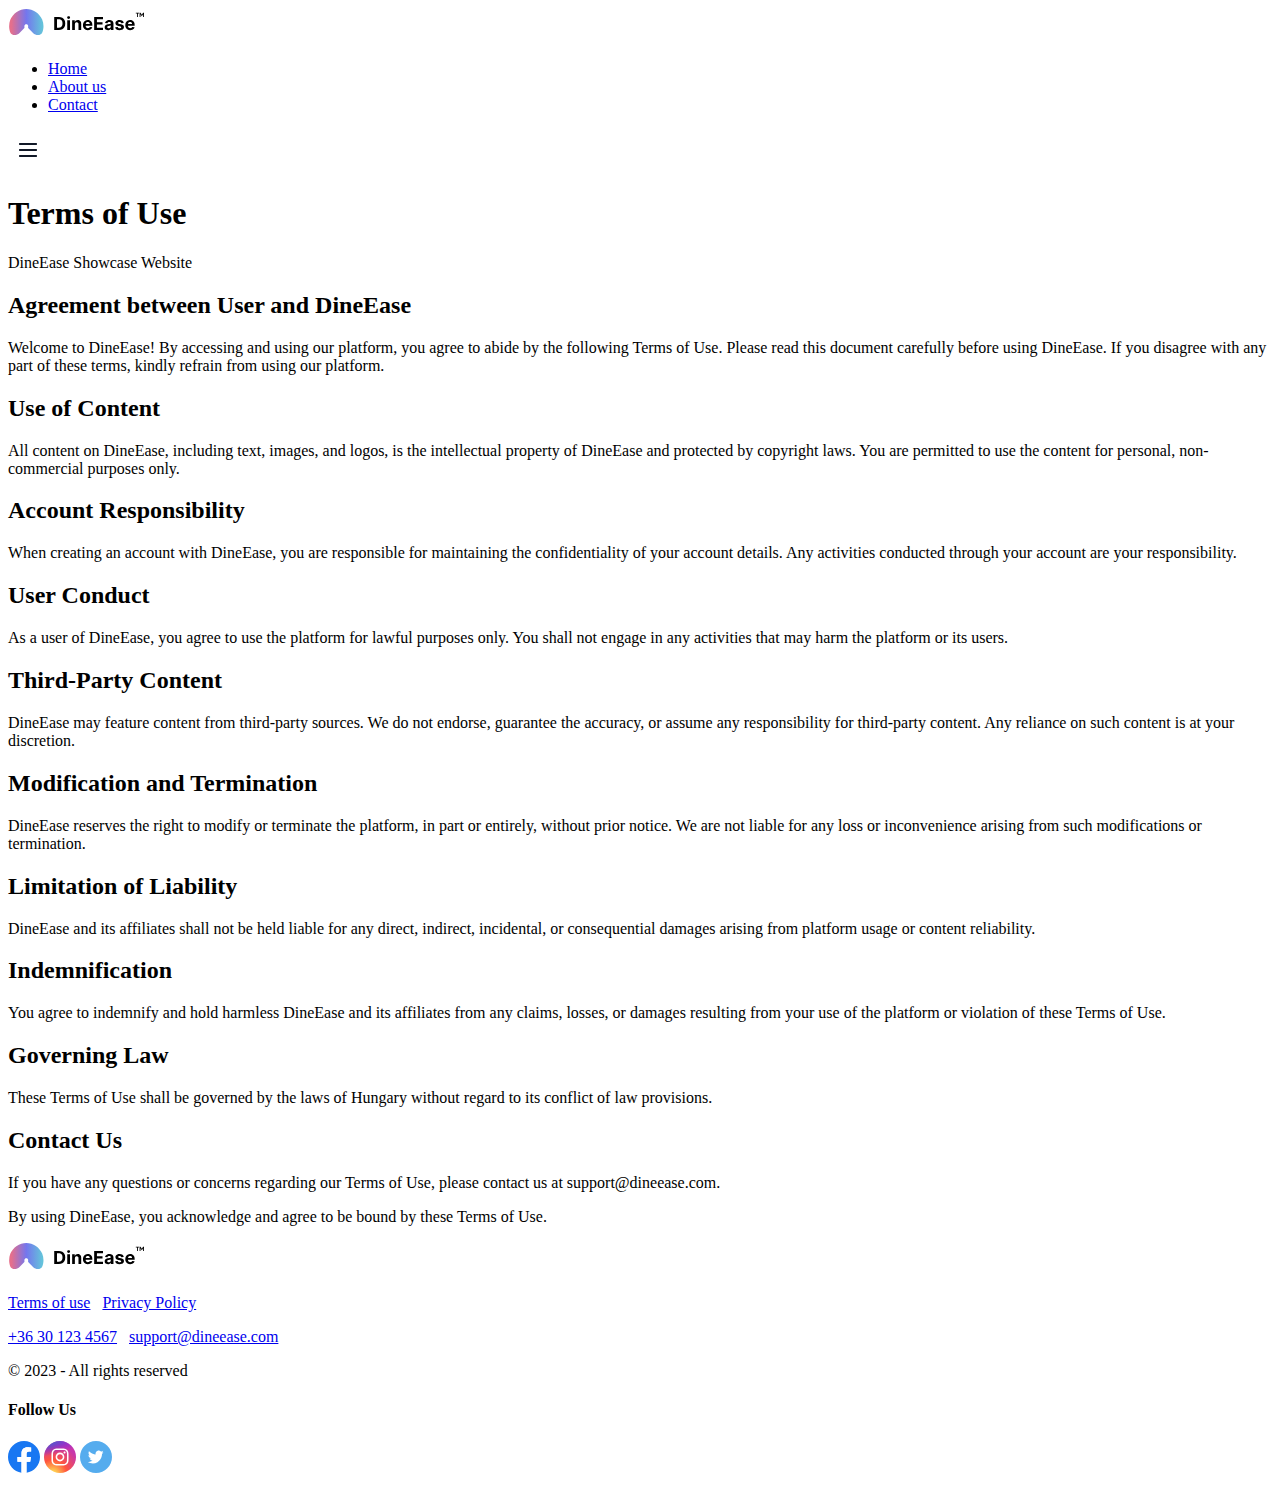
<file: terms.html>
<!DOCTYPE html>
<html lang="en">
<head>
    <meta charset="UTF-8">
    <meta name="viewport" content="width=device-width, initial-scale=1.0">
    <link rel="stylesheet" href="style/index.css">
    <link rel="icon" href="assets/Logomarkvector.svg"/>
    <title>Terms & Conditions</title>
</head>
<body>
    <header class="header">
        <div class="header-left">
            <img class="header-logo" src="assets/Logovector.svg" atl="Dine Easy Logo" />
            <nav class="header-nav">
                <ul>
                    <li><a href="index.html">Home</a></li>
                    <li><a href="about.html">About us</a></li>
                    <li><a href="contact.html">Contact</a></li>
                </ul>
            </nav>
        </div>
        
        <img class="header-menu" src="assets/Menu Icon.png" alt="Menu Icon"/>
    </header>
    <main class="main">
        <h1 class="cond-super">Terms of Use</h1>
        <p class="cond-desc">DineEase Showcase Website</p>

        <h2 class="cond-titles">Agreement between User and DineEase</h2>

        <p class="cond-paragraph">Welcome to DineEase! By accessing and using our platform, you agree to abide by the following Terms of Use. Please read this document carefully before using DineEase. If you disagree with any part of these terms, kindly refrain from using our platform.</p>

        <h2 class="cond-titles">Use of Content</h2>
        <p class="cond-paragraph">All content on DineEase, including text, images, and logos, is the intellectual property of DineEase and protected by copyright laws. You are permitted to use the content for personal, non-commercial purposes only.</p>

        <h2 class="cond-titles">Account Responsibility</h2
        <p class="cond-paragraph">When creating an account with DineEase, you are responsible for maintaining the confidentiality of your account details. Any activities conducted through your account are your responsibility.</p>

        <h2 class="cond-titles">User Conduct</h2
        <p class="cond-paragraph">As a user of DineEase, you agree to use the platform for lawful purposes only. You shall not engage in any activities that may harm the platform or its users.</p>

        <h2 class="cond-titles">Third-Party Content</h2
        <p class="cond-paragraph">DineEase may feature content from third-party sources. We do not endorse, guarantee the accuracy, or assume any responsibility for third-party content. Any reliance on such content is at your discretion.</p>

        <h2 class="cond-titles">Modification and Termination</h2
        <p class="cond-paragraph">DineEase reserves the right to modify or terminate the platform, in part or entirely, without prior notice. We are not liable for any loss or inconvenience arising from such modifications or termination.</p>

        <h2 class="cond-titles">Limitation of Liability</h2
        <p class="cond-paragraph">DineEase and its affiliates shall not be held liable for any direct, indirect, incidental, or consequential damages arising from platform usage or content reliability.</p>

        <h2 class="cond-titles">Indemnification</h2
        <p class="cond-paragraph">You agree to indemnify and hold harmless DineEase and its affiliates from any claims, losses, or damages resulting from your use of the platform or violation of these Terms of Use.</p>

        <h2 class="cond-titles">Governing Law</h2
        <p class="cond-paragraph">These Terms of Use shall be governed by the laws of Hungary without regard to its conflict of law provisions.</p>

        <h2 class="cond-titles">Contact Us</h2
        <p class="cond-paragraph">If you have any questions or concerns regarding our Terms of Use, please contact us at support@dineease.com.</p>

        <p class="cond-paragraph">By using DineEase, you acknowledge and agree to be bound by these Terms of Use.</p>
    </main>
    <footer class="footer">
        <div class="footer-info">
            <img src="assets/Logovector.svg" alt />
            <p><a href="terms.html">Terms of use</a>&nbsp;&nbsp;&nbsp;<a href="privacy.html">Privacy Policy</a></p>
            <p><a href="tel:+36 30 123 4567">+36 30 123 4567</a>&nbsp;&nbsp;&nbsp;<a href="mailto:support@dineease.com">support@dineease.com</a></p>
            <p class="footer-info-copy">&copy; 2023 - All rights reserved</p>
        </div>
        <div class="footer-networks">
            <h4>Follow Us</h4>
            <div>
                <a href=""><img src="assets/Facebook Iconvector.svg" alt="Facebook logo"></a>
                <a href=""><img src="assets/Instagram Iconvector.svg" alt="Instagram logo"></a>
                <a href=""><img src="assets/Twitter Iconvector.svg" alt="Twitter logo"></a>
            </div>
        </div>
    </footer>
</body>
</html>
</file>
<file: style/index.css>
/*# sourceMappingURL=index.css.map */
</file>
